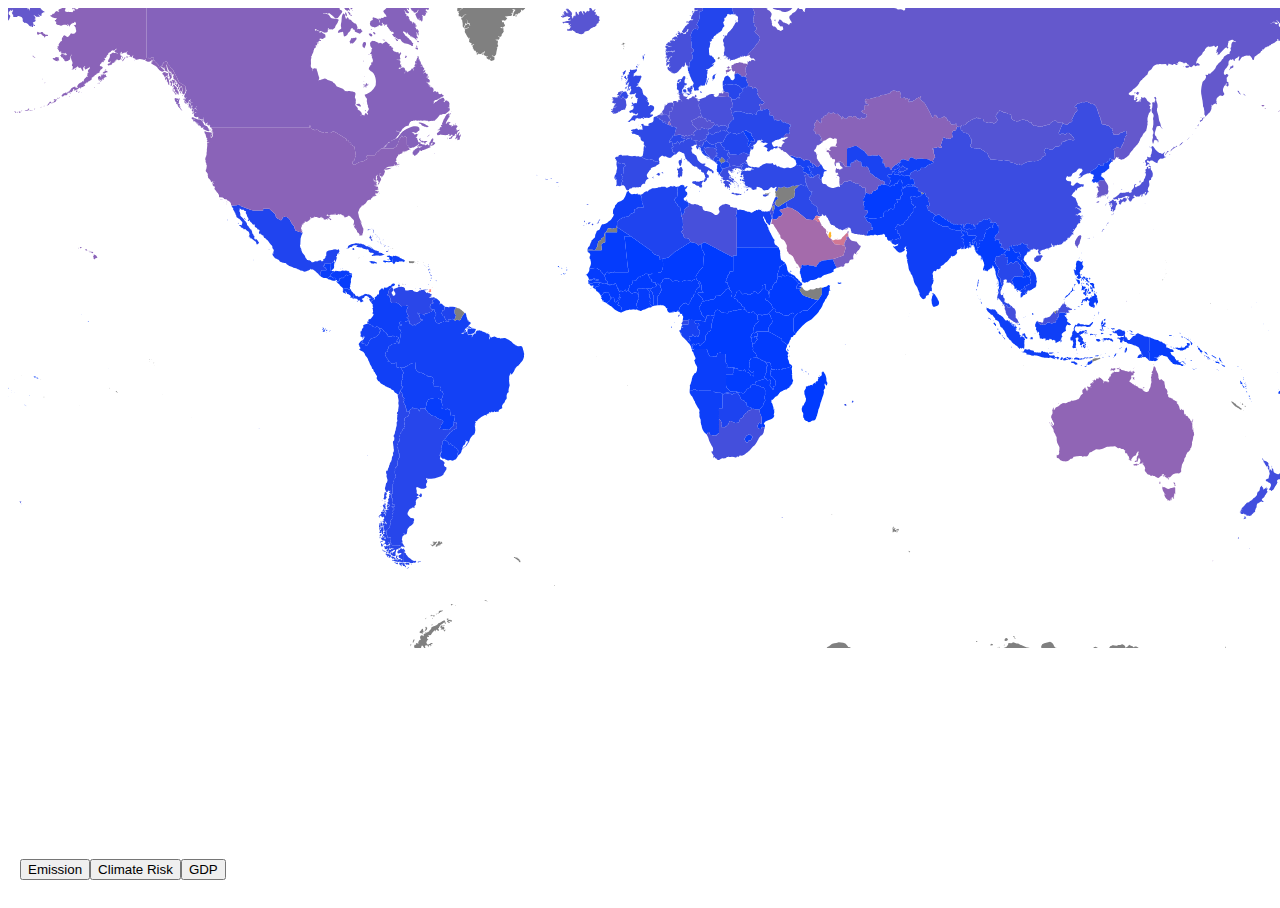
<file: index.html>
<!DOCTYPE html>
<meta charset="utf-8">
<title>Climate Justice</title>

<link rel='stylesheet' href='style.css'>

</head>

<body>

  <!-- <h1>World Map Template with D3.js</h1>
  <p>Responsive D3 World Map with zoom and pan limits, graticule and equator lines, optimized TopoJSON with country
    names and colors, geo translation functions, geo coordinate plotting functions for points and text, and much more.
    For a full list of features, please go <a href="http://techslides.com/d3-map-starter-kit/">back to article</a>.</p> -->


  <div id="container"></div>

  <div id="buttons">
    <button onclick="changeData('co-emissions-capita-2017', 'CO2 emissions (tonnes)')">Emission</button>
    <button onclick="changeData('Climate-Risk-Index-2017', 'CRI Rank')">Climate Risk</button>
    <button onclick="changeData('GDP-per-capita', 'GDP')">GDP</button>
  </div>


  <script src="js/d3.min.js"></script>

  <script type="text/javascript" src="script.js"></script>
  <script type="text/javascript" src="js/topojson.v1.min.js"></script>
  <script type="text/javascript" src="js/jquery-3.3.1.min.js"></script>
  <script type="text/javascript" src="js/d3-interpolate.v1.min.js"></script>
	<script type="text/javascript" src="js/d3-scale-chromatic.v1.min.js"></script>

</body>

</html>
</file>
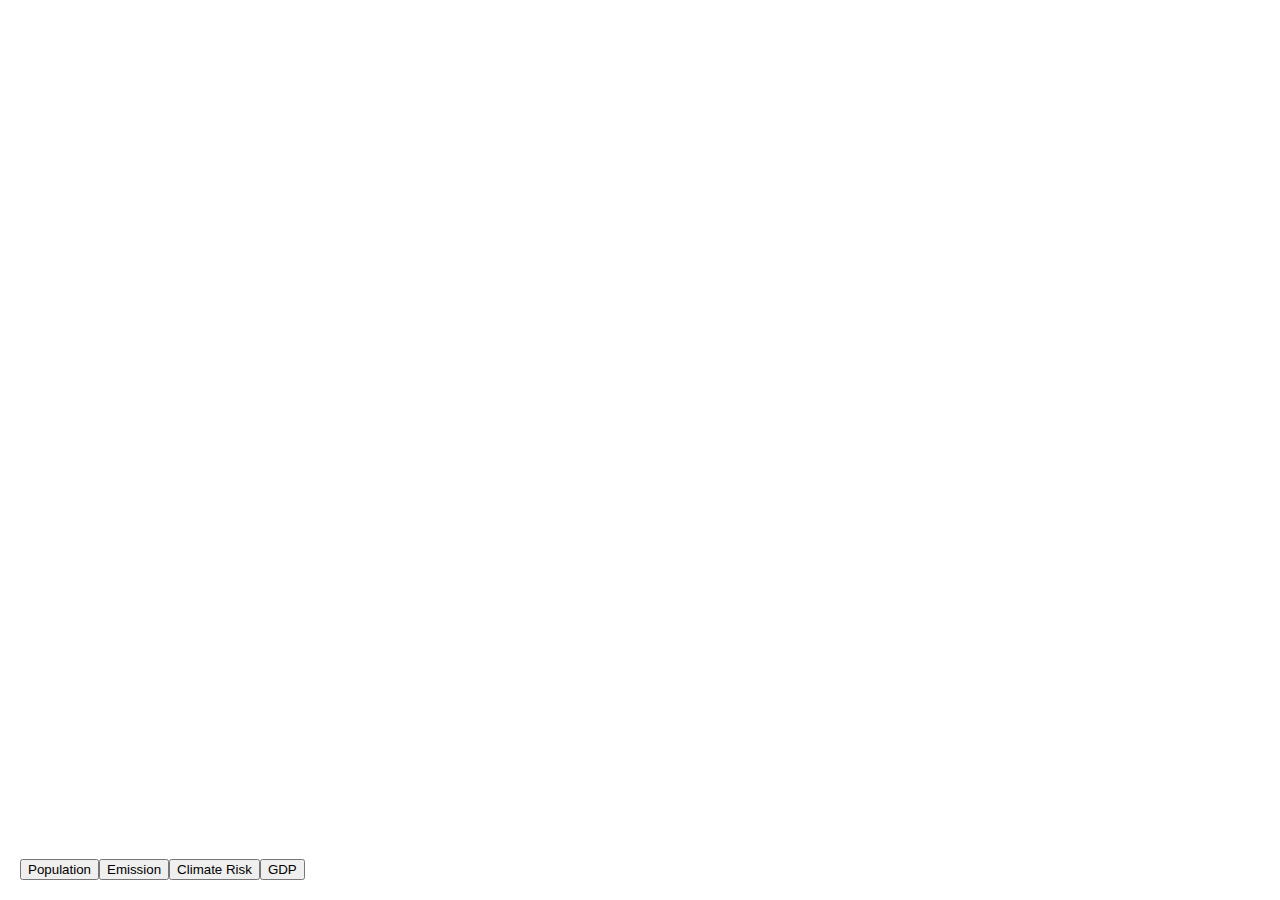
<file: geo-circles/index.html>
<!--Source: http://bl.ocks.org/bycoffe/3230965 -->

<!DOCTYPE html>
<meta charset="utf-8">
<title>Climate Justice</title>
<html>

<head>
    <link rel='stylesheet' href='style.css'>
</head>

<body>
    <div id="map"></div>

    <div id="buttons">
        <button onclick="changeData('population')">Population</button>
        <button onclick="changeData('co-emissions-capita-2017', 'CO2 emissions (tonnes)')">Emission</button>
        <button onclick="changeData('Climate-Risk-Index-2017', 'CRI Rank')">Climate Risk</button>
        <button onclick="changeData('gdp')">GDP</button>
    </div>

    <script type="text/javascript" src="https://ajax.googleapis.com/ajax/libs/jquery/1.7.2/jquery.min.js"></script>
    <script type="text/javascript" src="https://mbostock.github.com/d3/d3.v2.min.js"></script>
    <!-- <script type="text/javascript" src="libraries/d3-v5.16.js"></script> -->

    <script type="text/javascript" src="script.js"></script>
</body>

</html>
</file>
<file: style.css>
html,
body {
    width: 100%;
    height: 100%;
}

/* .country:hover {
    stroke: #fff;
    stroke-width: 1.5px;
  } */

  .text {
    font-size: 10px;
    text-transform: capitalize;
  }

  #container {
    /* margin: 10px 10%; */
    /* border: 2px solid #000; */
    /* border-radius: 5px; */
    height: 100%;
    overflow: hidden;
    background: #fff;
  }

  .hidden {
    display: none;
  }

  div.tooltip {
    color: #222;
    background: #fff;
    padding: .5em;
    text-shadow: #f5f5f5 0 1px 0;
    border-radius: 2px;
    box-shadow: 0px 0px 2px 0px #a6a6a6;
    opacity: 0.9;
    position: absolute;
  }

  /* .graticule {
    fill: none;
    stroke: #bbb;
    stroke-width: .5px;
    stroke-opacity: .5;
  }

  .equator {
    stroke: #ccc;
    stroke-width: 1px;
  } */

  #buttons {
    position: absolute;
    left: 20px;
    bottom: 20px;
    display: flex;
    flex-direction: row
  }
</file>
<file: geo-circles/style.css>
/* circle {
            stroke-width: 1;
            stroke: #555;
        } */

circle.NorthAmerica {
    fill: #36528F;
}

circle.SouthAmerica {
    fill: #478694;
}

circle.Europe {
    fill: #AFDDC6;
}

circle.Asia {
    fill: #F6EBA1;
}

circle.Africa {
    fill: #F39E7A;
}

circle.Oceania {
    fill: #EB4233;
}

text {
    fill: #555;
    font-family: sans-serif;
    font-size: 9;
    pointer-events: none;
    text-anchor: middle;
}

#buttons {
    position: absolute;
    left: 20px;
    bottom: 20px;
    display: flex;
    flex-direction: row
  }
</file>
